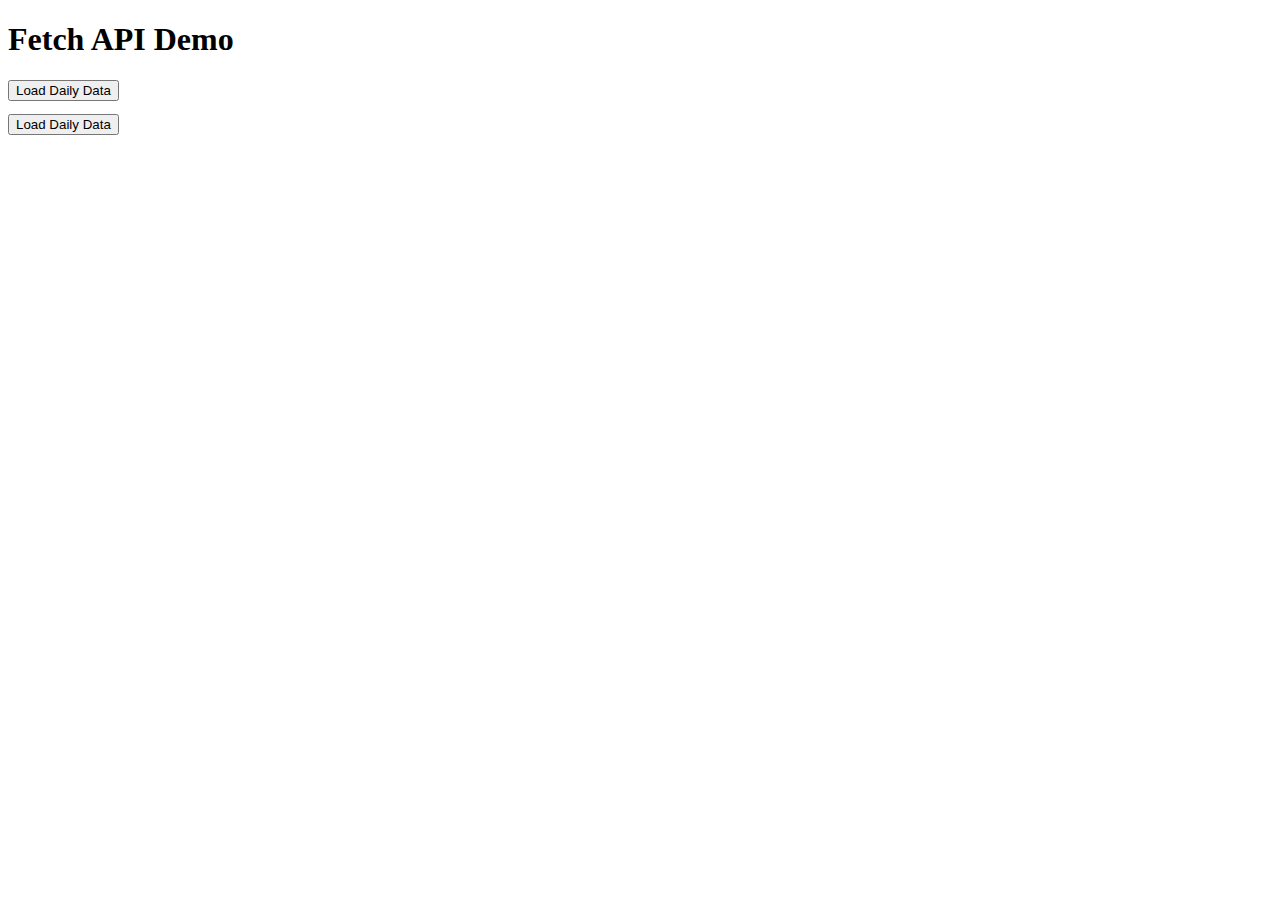
<file: demo-fetch-api.html>
<!DOCTYPE html>
<html>
  <head>
    <meta charset="utf-8">
    <title>Fetch API Demo</title>
  </head>
  <body>
    <h1>Fetch API Demo</h1>
    <button onclick="fetchData()">Load Daily Data</button>
    <pre id="output"></pre>

    
        <button onclick="postData()">Load Daily Data</button>

    <script>
      function fetchData() {
        fetch('dailay.json')
          .then(response => response.json())
          .then(data => {
            console.log(data);
            document.getElementById('output').textContent = JSON.stringify(data, null, 2);
          })
          .catch(error => {
            console.error(error);
          });
        }
      
      
      
      
      function postData(){
      
        // 建立一個新的日記物件
        const newDaily = {
        date: '2023-04-18',
        title: '美好的一天',
        content: '今天是一個美好的一天，我和我的朋友們去了海邊玩，享受了美好的陽光和海風。'
      };

      // 將新的日記物件轉換成 JSON 格式
      const json = JSON.stringify(newDaily);

      // 發送 POST 請求以新增日記
      fetch('dailay.json', {
       method: 'POST',
       headers: {
        'Content-Type': 'application/json'
        },
        body: json
      })
      .then(response => {
        console.log(response);
      })
        .catch(error => {
        console.error(error);
        });
      }
      
      
    </script>
  </body>
</html>
</file>
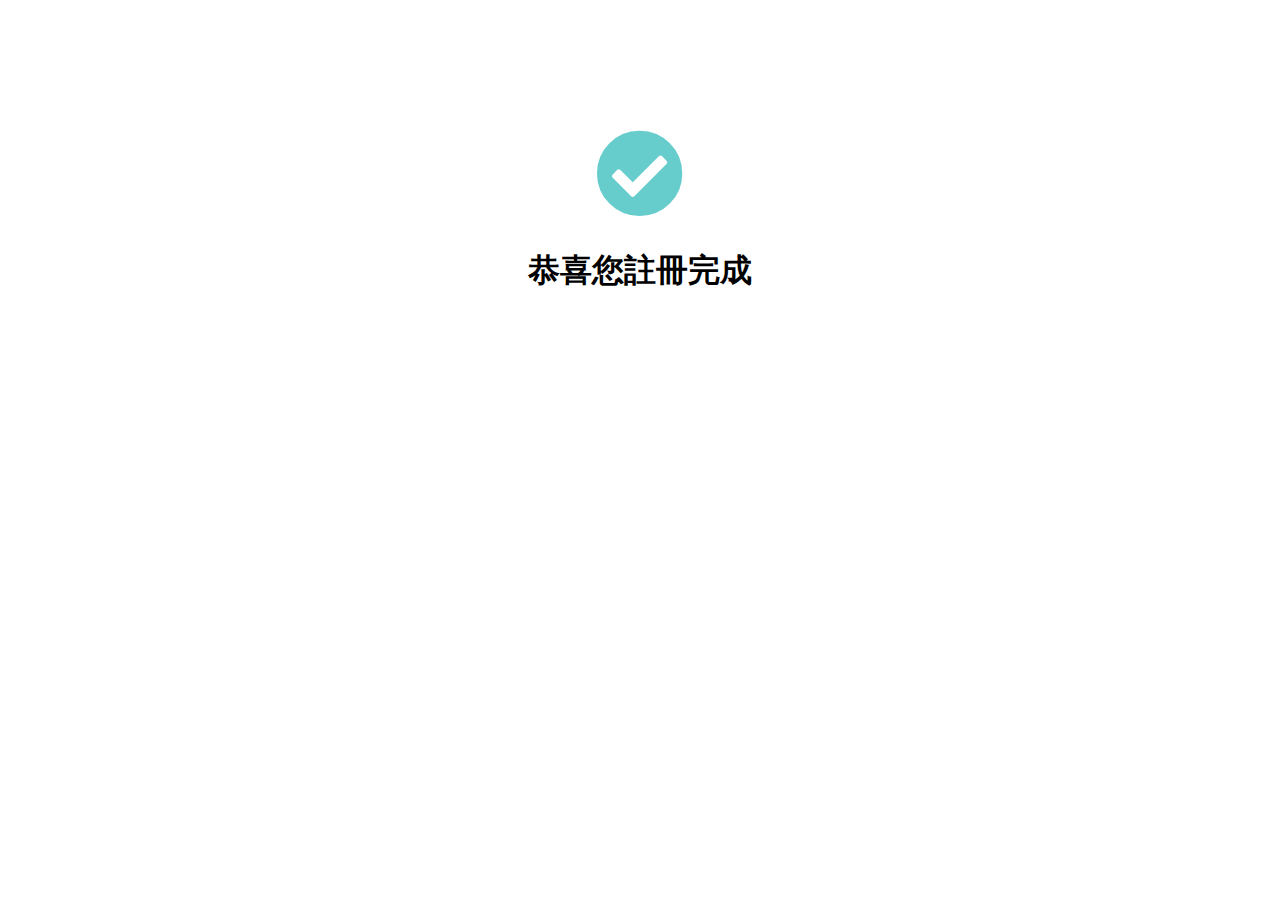
<file: ok.html>
<!DOCTYPE html>
<html lang="en">
<head>
    <meta charset="UTF-8">
    <meta http-equiv="X-UA-Compatible" content="IE=edge">
    <meta name="viewport" content="width=device-width, initial-scale=1.0">
    <title>註冊成功</title>
    <link rel="stylesheet" href="css/fontawesome/css/all.css" />
</head>
<style>
    #container{
        width: 60%;
        height: 60%;
        text-align:center;
        margin: 0 auto;
        margin-top: 10%;
    }
    #check{
        font-size: 88px;
        color: #66CCCC;
    }

</style>
<body>
    <div id="container">
        <span id="check"><i class="fas fa-check-circle"></i></span>
        <h1>恭喜您註冊完成</h1>
        
    </div>
    <script src="js/jquery.min.js"></script>
</body>
</html>
</file>
